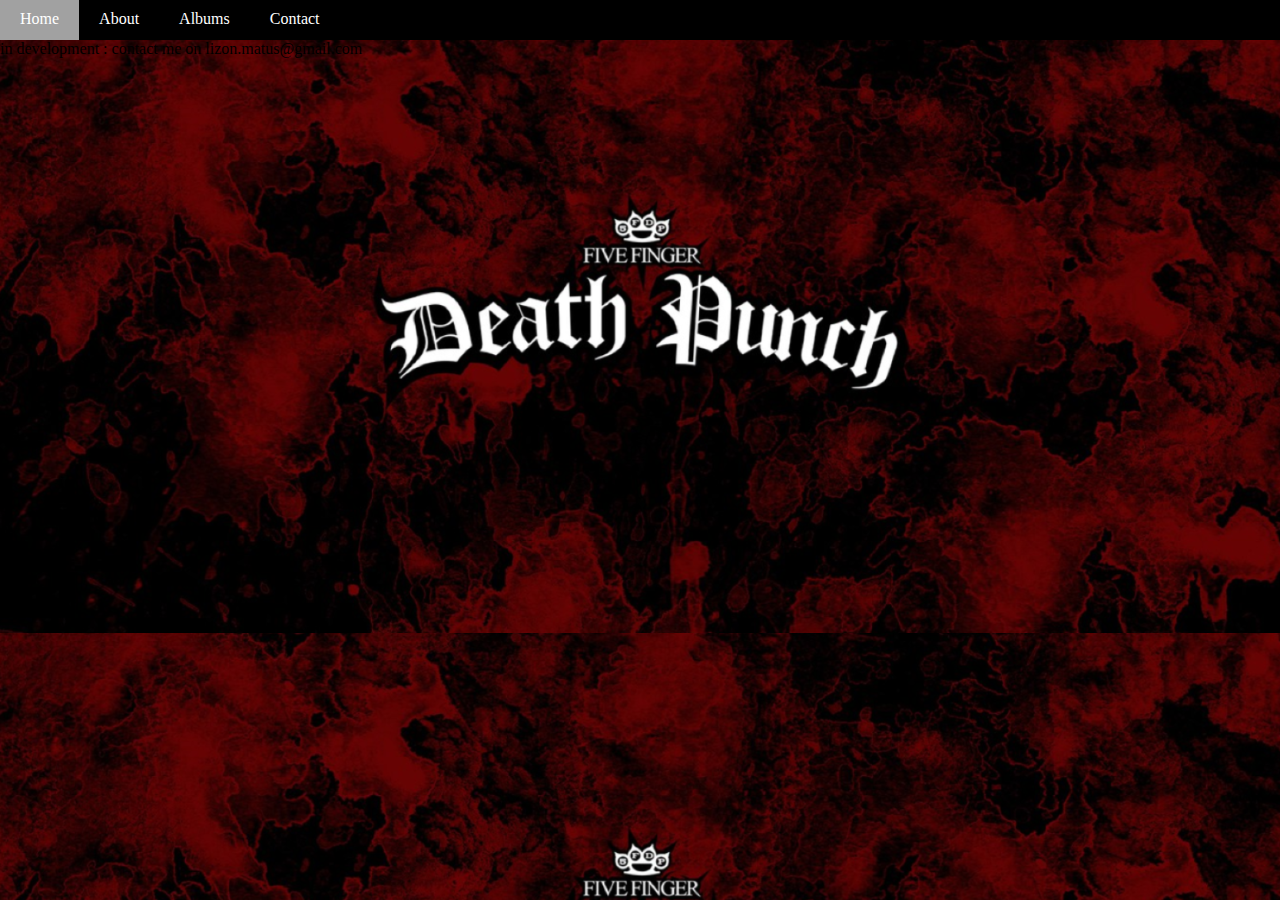
<file: src/Contact.html>
<!DOCTYPE html>
<html lang="en">
<head>
    <base href="."/>
    <meta charset="UTF-8">
    <title>Contact me</title>
    <link href="Styles/layout.css" rel="stylesheet" />
</head>
<body>
<div class="navigationBar">
    <ul>
        <li>
            <a href="index.html">Home</a>
        </li>
        <li>
            <a href="./About.html">About</a>
        </li>
        <li>
            <a href="Albums.html">Albums</a>
        </li>
        <li>
            <a href="Contact.html">Contact</a>
        </li>

    </ul>

</div>
<p>in development : contact me on lizon.matus@gmail.com<p>
</body>
</html>
</file>
<file: src/Styles/layout.css>
body{
    background-image: url(../wall.png);
   background-size: 100%;
    background-repeat: repeat-y;
    background-color: #a1a1a1;

}
html * {
    margin: 0px;
    padding: 0px;
    font-family: "Arial Rounded MT Bold", serif;

}
* {
    box-sizing: border-box;
}
.navigationBar{
    height: 40px;
    width: 100%;
    background-color: black;
}

.navigationBar a {
    color: white;
    text-decoration: none;
}
.navigationBar a:hover {
    text-decoration: underline;
}


.navigationBar ul{
    list-style-type: none;
    width: 100%;
}

.navigationBar :hover{
    background-color: #a1a1a1;
}

.navigationBar ul li {
    float: left;
    padding-top: 0px;
    padding-left: 20px;
    padding-right: 20px;
    height: 40px;
    line-height: 37px;

}

.banner{
color: white;
    position:relative;
    width: 100%;
    height: 90%;
}

.banner .banner-text{
    margin-top: 50px;
    color: white;
    width: 100%;
    text-align: center;
    position: fixed;
    z-index: 101;
    font-size: 50px;
    font-family: Calibri, serif;
}
.signed-up-succes{
    color: cadetblue;
    font-size: 20px;
    text-align: center;
}
.error-message{
    color: red;
    font-size: 20px;
    text-align: center;
}
.banner img {
    width: 100vw;
    height: auto;
    margin:  auto;
    min-width: 50%;
    min-height: 50%;
    z-index: 0;
}
.signup-form {
    text-align: center;
    margin-right: 10%;
    margin-left: 10%;
    height: 680px;
    border-radius: 5px;
    background-color: #6e6e68;
    padding: 20px;

}
.messages{

   height: 50vh;
   border:1px solid #ccc;
    width: auto;

    padding: 10px;
    overflow-y: scroll;
    background-color: #cccccc;
    border-radius: 6px;
}

.entry{


    width: 100%;
    height: 100px;
    background-color: beige;
    resize: none;
}


.login-form {
    margin-top: 10%;
    margin-right: 30%;
    margin-left: 30%;
    height: 340px;
    border-radius: 5px;
    background-color: #6e6e68;
    padding: 20px;

}

.col-25 {
    display: flex;
    float: left;
    width: 100%;
    margin-top: 6px;
}
.col-75 {
    display: flex;
    float: left;
    width: 100%;
    margin-top: 6px;
}
.row:after {
    content: "";
    display: table;
    clear: both;
}
input[type=text], select, textarea {
    width: 100%;
    padding: 12px;
    border: 1px solid #ccc;
    border-radius: 4px;
    resize: both;
}
input[type=password], select, textarea {
    width: 100%;
    padding: 12px;
    border: 1px solid #ccc;
    border-radius: 4px;
    resize: both;
}
label {
    padding: 12px 12px 12px 0;
    display: inline-block;

}
.wrapper-gallery{
    margin: 0 20vw;
}
input[type=submit] {
    margin-top: 12px;
    margin-left: auto;
    margin-right: auto;
    display: block;
    background-color: #a1a1a1;
    font-size: 15px;
    color: black;
    padding: 12px 20px;
    border: none;
    border-radius: 10px;
    cursor: pointer;
    position: relative;
    float: none;
}
input[type=submit]:hover {
    background-color: #6e6e68;
}
.Update-button{
    font-size: 40px;
    background-color: black;
    color: darkred;
    border: #191515;

    border-radius: 10px;

}
.profile-page{
    margin-top: 5vw;
    margin-left: 30%;
    margin-right: 30%;
    background-color: #a1a1a1;

    text-align: center;

}
.user-page{border-collapse: collapse;

    font-size: 0.9em;
    font-family: sans-serif;
    min-width: 400px;
    box-shadow: 0 0 20px rgba(0, 0, 0, 0.15);
    margin-top: 5vw;
    margin-left: 30vw;
    margin-right: 30vw;
    background-color: #a1a1a1;
    text-align: center;

}
.deleteButton{
    background-color: darkred;
    border: none;
    color: white;
    padding: 15px 32px;
    text-align: center;
    text-decoration: none;
    display: inline-block;
    font-size: 16px;

}
.banButton{
    background-color: darkred;
    border: none;
    color: white;
    padding: 15px 32px;
    text-align: center;
    text-decoration: none;
    display: inline-block;
    font-size: 16px;

}
.unbanButton{
    background-color: darkred;
    border: none;
    color: white;
    padding: 15px 23px;
    text-align: center;
    text-decoration: none;
    display: inline-block;
    font-size: 16px;

}
.updateArticle {
    align-items: normal;
    background-color: rgba(0,0,0,0);
    border-color: rgb(0, 0, 238);
    border-style: none;
    box-sizing: content-box;
    color: rgb(0, 0, 238);
    cursor: pointer;
    display: inline;
    font: inherit;
    height: auto;
    padding: 0;
    perspective-origin: 0 0;
    text-align: start;
    text-decoration: underline;
    transform-origin: 0 0;
    width: auto;
    -moz-appearance: none;
    -webkit-logical-height: 1em;
    -webkit-logical-width: auto;
}
.deleteArticle {
    background: none!important;
    border: none;
    padding: 0!important;
    /*optional*/
    font-family: arial, sans-serif;
    /*input has OS specific font-family*/
    color: Turquoise;
    text-decoration: underline;
    cursor: pointer;
}
.home-text{
    border-radius: 10px;
    background-color: rgba(0,0,0,0.75);
    position: center;
    border-style: solid;
    border-width: medium;
margin-top: 10px;
    margin-left: 30%;
    margin-right: 30%;
}
.home-text h2{
    color: white;
}
body{   }
</file>
